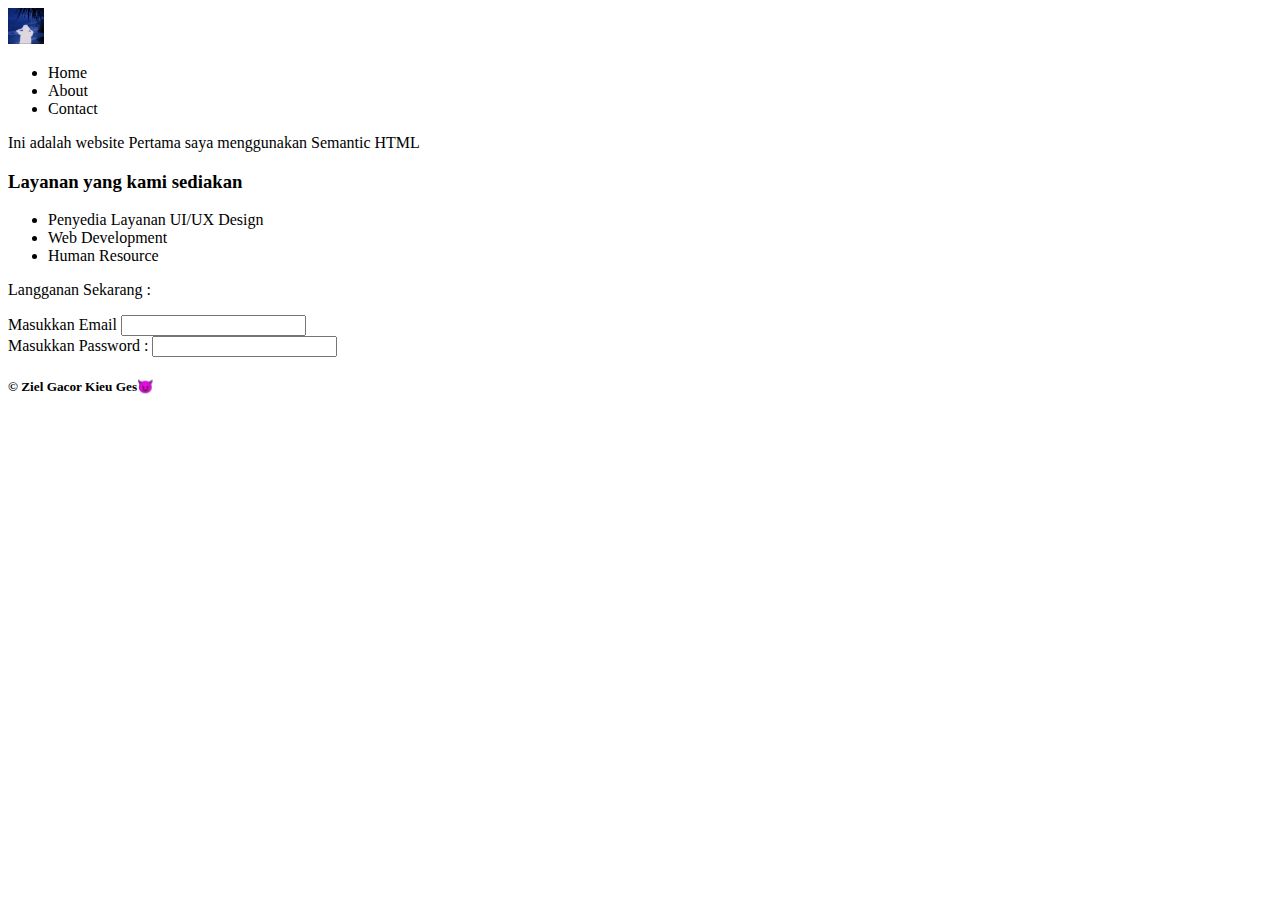
<file: CSS/index.html>
<!DOCTYPE html>
<html lang="en">
<head>
    <meta charset="UTF-8">
    <meta name="viewport" content="width=device-width, initial-scale=1.0">
    <title>Semantic HTML</title>
</head>
<body>
    <header>
        <img width="36" src="photo_2024-12-24_14-12-06 (2).jpg" alt="">
        <ul>
            <li>Home</li>
            <li>About</li>
            <li>Contact</li>
        </ul>
    </header>

    <main>
        <section>
            <p>Ini adalah website Pertama saya menggunakan Semantic HTML</p>
        </section>
        <section>
            <h3>Layanan yang kami sediakan</h3>
            <ul>
                <li>Penyedia Layanan UI/UX Design</li>
                <li>Web Development</li>
                <li>Human Resource</li>
            </ul>
        </section>
        <section>
            <p>Langganan Sekarang : </p>
            <form action="">
                <label for="">Masukkan Email</label>
                <input type="text"><br>
                <label for="">Masukkan Password : </label>
                <input type="password">
            </form>
        </section>
    </main>

    <footer>
        <h5>&copy; Ziel Gacor Kieu Ges😈</h5>
    </footer>
</body>
</html>
</file>
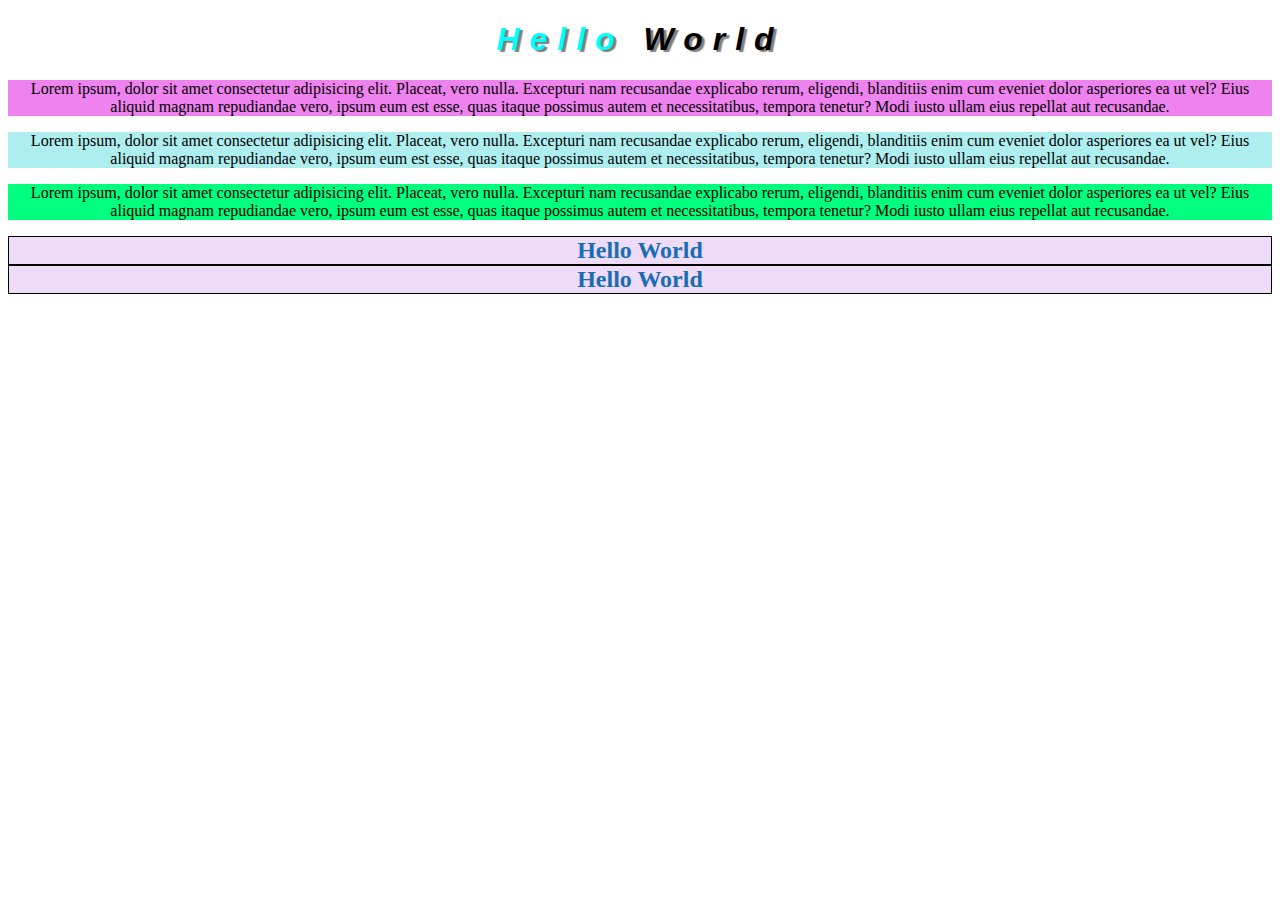
<file: CSS/paragraf.html>
<!DOCTYPE html>
<html lang="en">
  <head>
    <meta charset="UTF-8" />
    <meta name="viewport" content="width=device-width, initial-scale=1.0" />
    <link rel="stylesheet" href="main.css" />
    <title>Document</title>
  </head>
  <body>
    <h1>Hello <span class="World">World</span></h1>
    <p class="p1">
      Lorem ipsum, dolor sit amet consectetur adipisicing elit. Placeat, vero
      nulla. Excepturi nam recusandae explicabo rerum, eligendi, blanditiis enim
      cum eveniet dolor asperiores ea ut vel? Eius aliquid magnam repudiandae
      vero, ipsum eum est esse, quas itaque possimus autem et necessitatibus,
      tempora tenetur? Modi iusto ullam eius repellat aut recusandae.
    </p>
    <p class="p2">
      Lorem ipsum, dolor sit amet consectetur adipisicing elit. Placeat, vero
      nulla. Excepturi nam recusandae explicabo rerum, eligendi, blanditiis enim
      cum eveniet dolor asperiores ea ut vel? Eius aliquid magnam repudiandae
      vero, ipsum eum est esse, quas itaque possimus autem et necessitatibus,
      tempora tenetur? Modi iusto ullam eius repellat aut recusandae.
    </p>
    <p class="p3">
      Lorem ipsum, dolor sit amet consectetur adipisicing elit. Placeat, vero
      nulla. Excepturi nam recusandae explicabo rerum, eligendi, blanditiis enim
      cum eveniet dolor asperiores ea ut vel? Eius aliquid magnam repudiandae
      vero, ipsum eum est esse, quas itaque possimus autem et necessitatibus,
      tempora tenetur? Modi iusto ullam eius repellat aut recusandae.
    </p>
  </body>

  <h2>Hello World</h2>
  <h2>Hello World</h2>
</html>
</file>
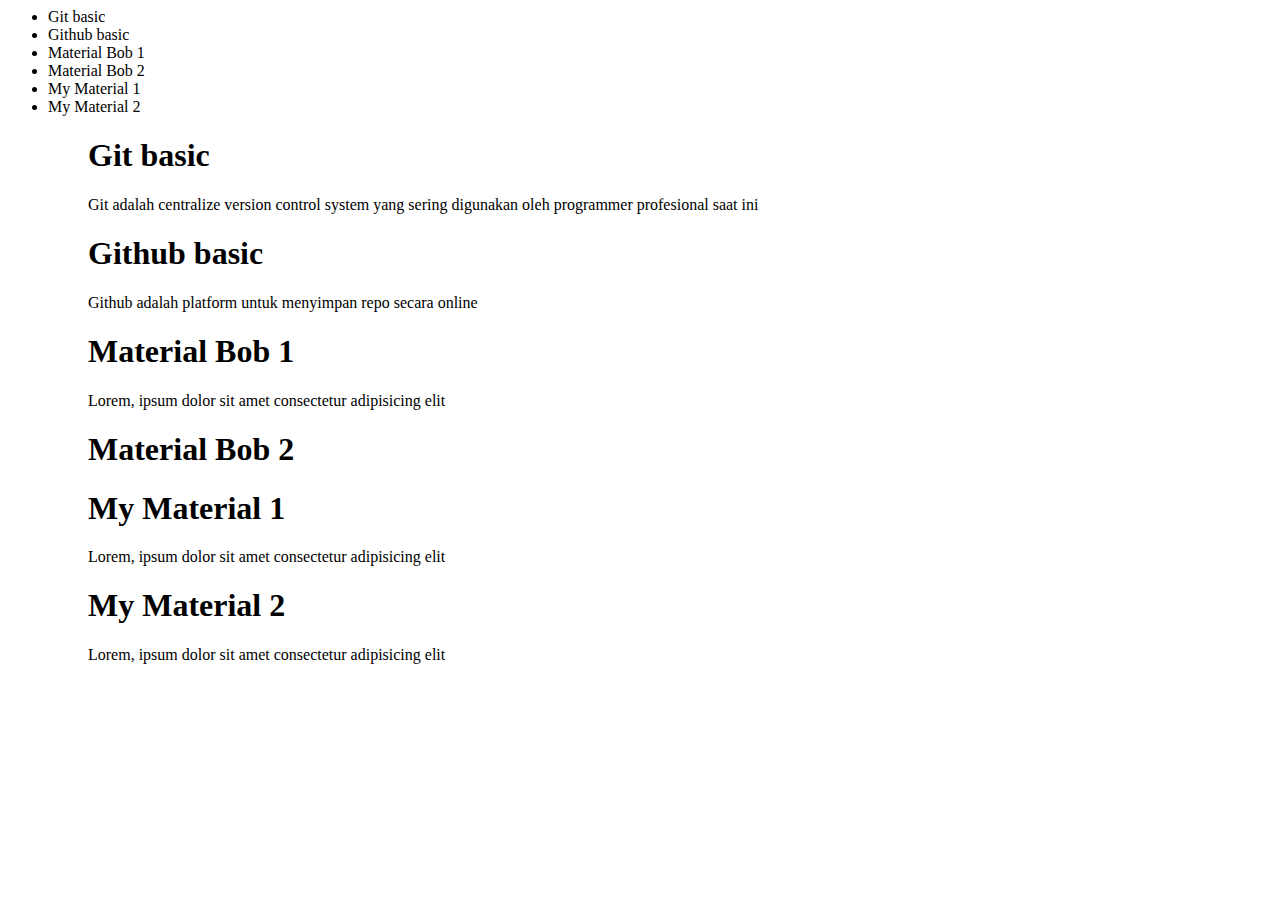
<file: pages/material.html>
<html>
<head>
    <title>Material Page</title>
</head>
<body>
    <ul>
        <li>Git basic</li>
        <li>Github basic</li>
        <li>Material Bob 1</li>
        <li>Material Bob 2</li>
        <li>My Material 1</li>
        <li>My Material 2</li>
    <ul>
    <h1>Git basic</h1>
    <p>Git adalah centralize version control system yang sering digunakan oleh programmer profesional saat ini</p>
    <h1>Github basic</h1>
    <p>Github adalah platform untuk menyimpan repo secara online</p>
    <h1>Material Bob 1</h1>
    <p>Lorem, ipsum dolor sit amet consectetur adipisicing elit</p>
    <h1>Material Bob 2</h1>
    <h1>My Material 1</h1>
    <p>Lorem, ipsum dolor sit amet consectetur adipisicing elit</p>
    <h1>My Material 2</h1>
    <p>Lorem, ipsum dolor sit amet consectetur adipisicing elit</p>
</body>
</html>
</file>
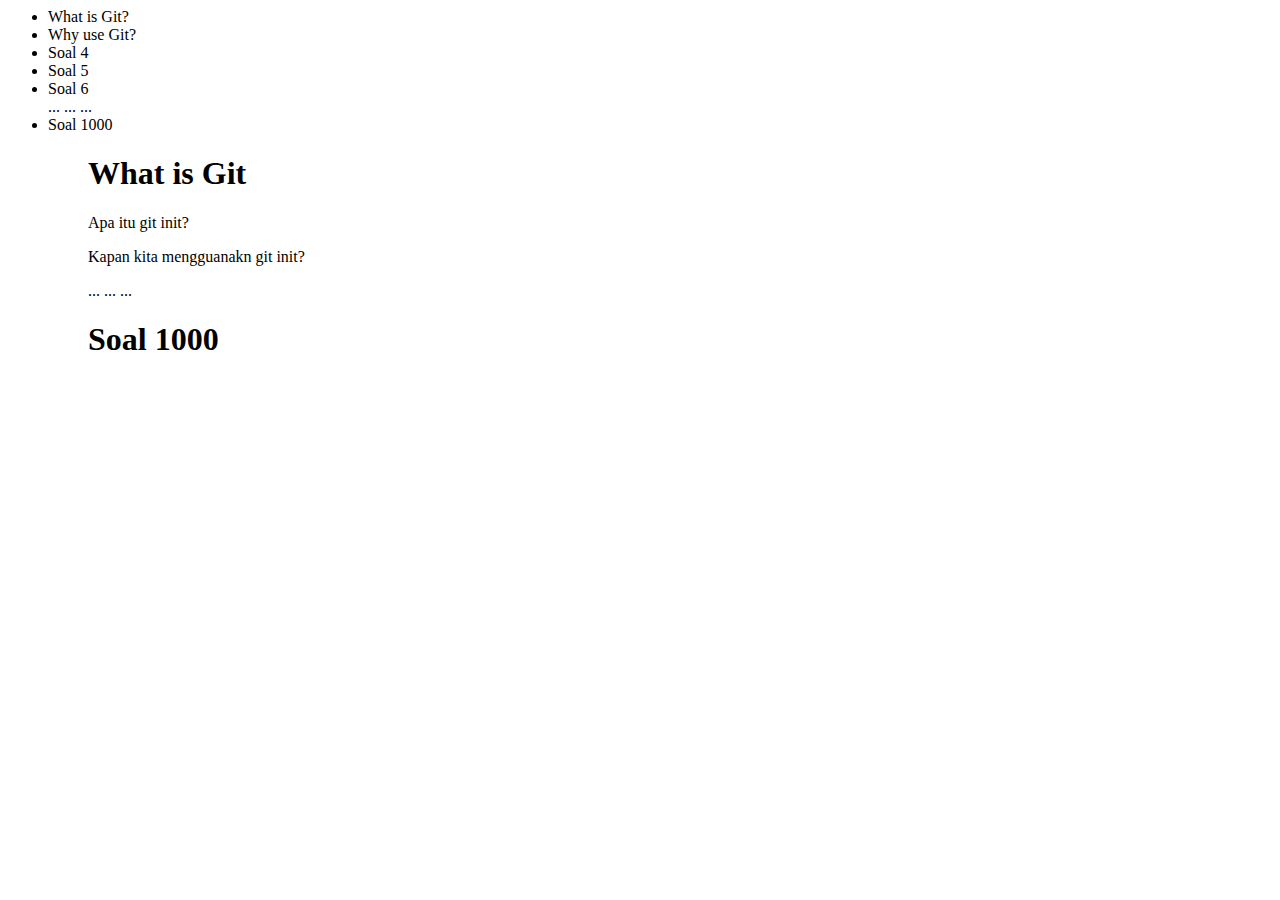
<file: pages/question.html>
<html>
<head>
    <title>Question Page</title>
</head>
<body>
    <ul>
        <li>What is Git?</li>
        <li>Why use Git?</li>
        <li>Soal 4</li>
        <li>Soal 5</li>
        <li>Soal 6</li>
        ...
        ...
        ...
        <li>Soal 1000</li>
    <ul>
    <h1>What is Git</h1>
    <p>Apa itu git init?</p>
    <p>Kapan kita mengguanakn git init?</p>
    ...
    ...
    ...
    <h1>Soal 1000</h1>
</body>
</html>
</file>
<file: CSS/main.css>
h1 {
    color : cyan;
    text-align: center;
    font-family: 'Franklin Gothic Medium', 'Arial Narrow', Arial, sans-serif;
    font-weight: bold;
    font-style: italic;
    letter-spacing: 10px; /* space between letters */
    text-shadow: 3px 2px 1px grey; /* shadow */
}

.World {
    color: black;
}

p {
    color: magenta;
    text-align: center;
}
/* class p1 dan p2 dan p3 */
.p1 {
    background-color: violet;
    color: black;
}

.p2 {
    background-color: paleturquoise ;
    color: black;
}

.p3 {
    background-color: springgreen;
    color: black;
}

h2 {
    color: rgb(27, 109, 177); 
    text-align: center;   
    border: 1px solid black;
    border-style: groove;  
    border-color: rgb(0, 0, 0);
    background-color: rgba(173, 87, 223, 0.212);
    margin: 0px;
    padding: 0px;
}
</file>
